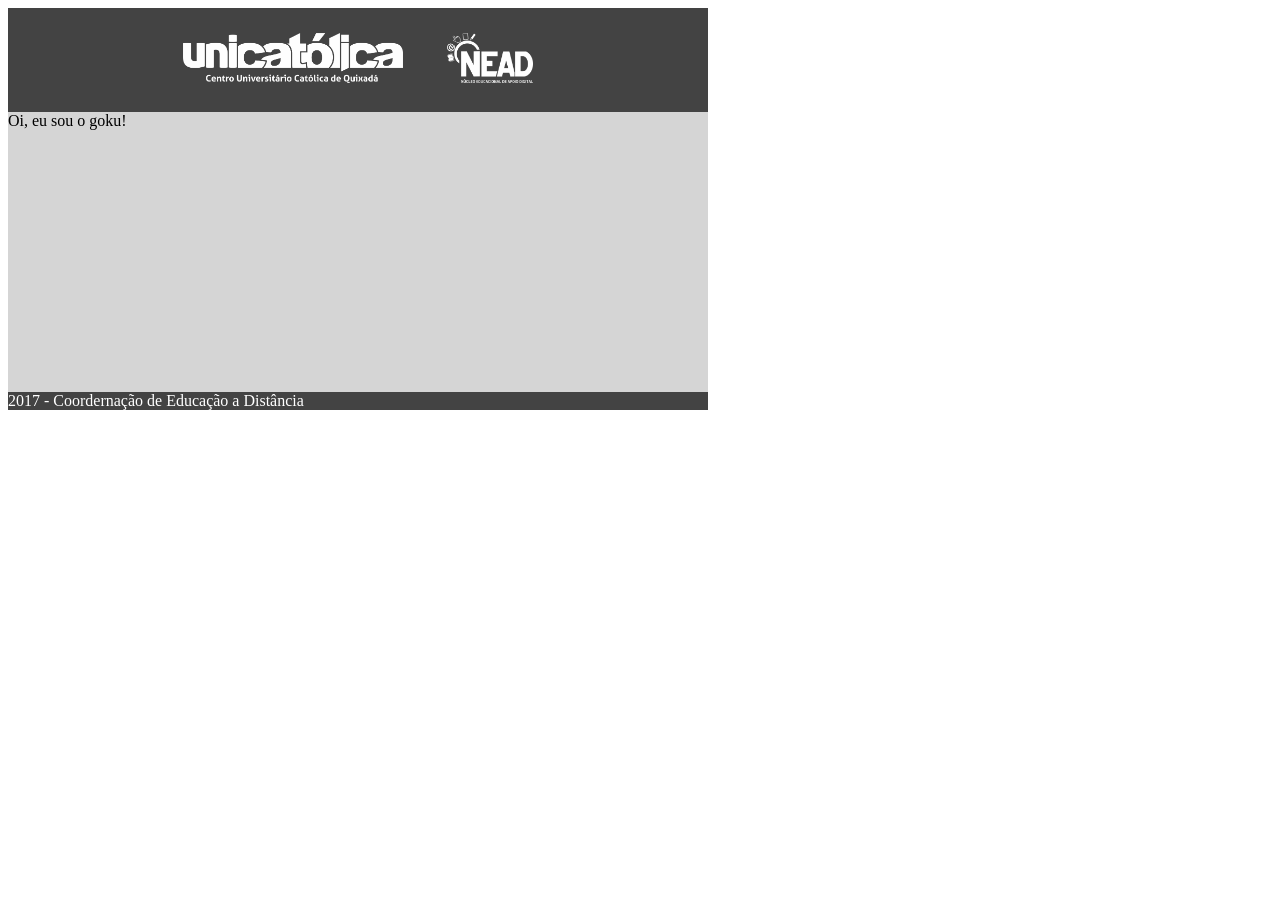
<file: aluno/confirmacao_email.html>
<!DOCTYPE html>
<!--
To change this license header, choose License Headers in Project Properties.
To change this template file, choose Tools | Templates
and open the template in the editor.
-->
<html>
    <head>
        <title>TODO supply a title</title>
        <meta charset="UTF-8">
        <meta name="viewport" content="width=device-width, initial-scale=1.0">
        <style>
            .corpo {
                width: 700px;
                min-height: 400px;
            }
            .topo {
                background-color: #434343;
                padding: 25px 0;
            }
            .conteudo {
                background-color: #d5d5d5;
                height: 280px;
            }
            .footer {
                background-color: #434343;
                color:#fff;
            }
        </style>
    </head>
    <body>
        <div class="corpo">
            <div class="topo">
                <center>
                    <img src="images/Logo_UNICATÓLICA_Branco.png" alt="" width="220" height="50" style="margin-right: 40px;">
                    <img src="images/Logo_NEAD_Branco.png" alt="" width="86" height="50">
                </center>
            </div>
            <div class="conteudo">
                Oi, eu sou o goku!
            </div>
            <div class="footer">
                2017 - Coordernação de Educação a Distância
            </div>
        </div>
    </body>
</html>
</file>
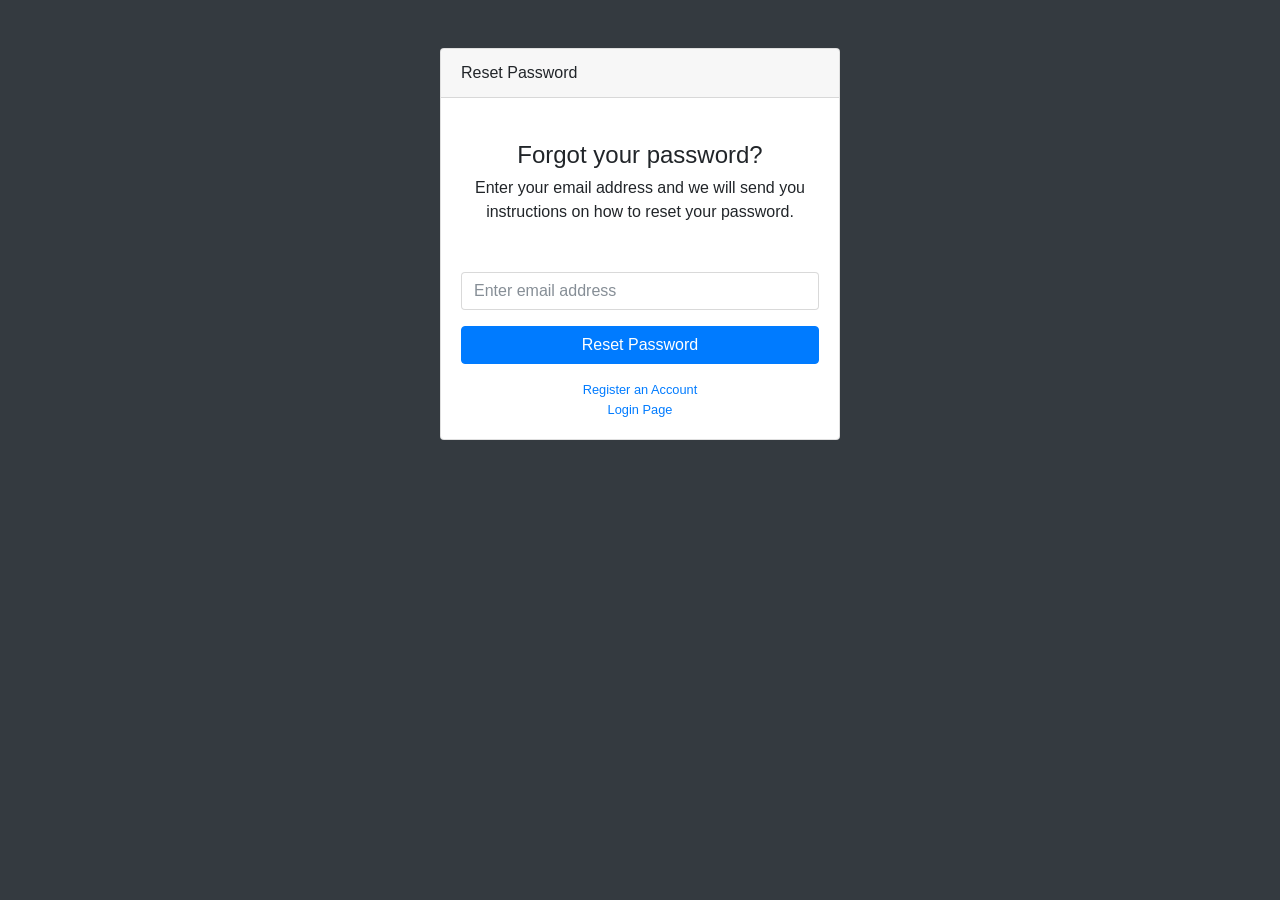
<file: dashboard/forgot-password.html>
<!DOCTYPE html>
<html lang="en">

  <head>

    <meta charset="utf-8">
    <meta http-equiv="X-UA-Compatible" content="IE=edge">
    <meta name="viewport" content="width=device-width, initial-scale=1, shrink-to-fit=no">

    <meta name="description" content="">
    <meta name="author" content="">
    <title>SB Admin - Start Bootstrap Template</title>

    <!-- Bootstrap core CSS -->
    <link href="vendor/bootstrap/css/bootstrap.min.css" rel="stylesheet">

    <!-- Custom fonts for this template -->
    <link href="vendor/font-awesome/css/font-awesome.min.css" rel="stylesheet" type="text/css">

    <!-- Custom styles for this template -->
    <link href="css/sb-admin.css" rel="stylesheet">

  </head>

  <body class="bg-dark">

    <div class="container">

      <div class="card card-login mx-auto mt-5">
        <div class="card-header">
          Reset Password
        </div>
        <div class="card-body">
          <div class="text-center mt-4 mb-5">
            <h4>Forgot your password?</h4>
            <p>Enter your email address and we will send you instructions on how to reset your password.</p>
          </div>
          <form>
            <div class="form-group">
              <input type="email" class="form-control" id="exampleInputEmail1" aria-describedby="emailHelp" placeholder="Enter email address">
            </div>
            <a class="btn btn-primary btn-block" href="login.html">Reset Password</a>
          </form>
          <div class="text-center">
            <a class="d-block small mt-3" href="register.html">Register an Account</a>
            <a class="d-block small" href="login.html">Login Page</a>
          </div>
        </div>
      </div>
    </div>

    <!-- Bootstrap core JavaScript -->
    <script src="vendor/jquery/jquery.min.js"></script>
    <script src="vendor/popper/popper.min.js"></script>
    <script src="vendor/bootstrap/js/bootstrap.min.js"></script>

  </body>

</html>
</file>
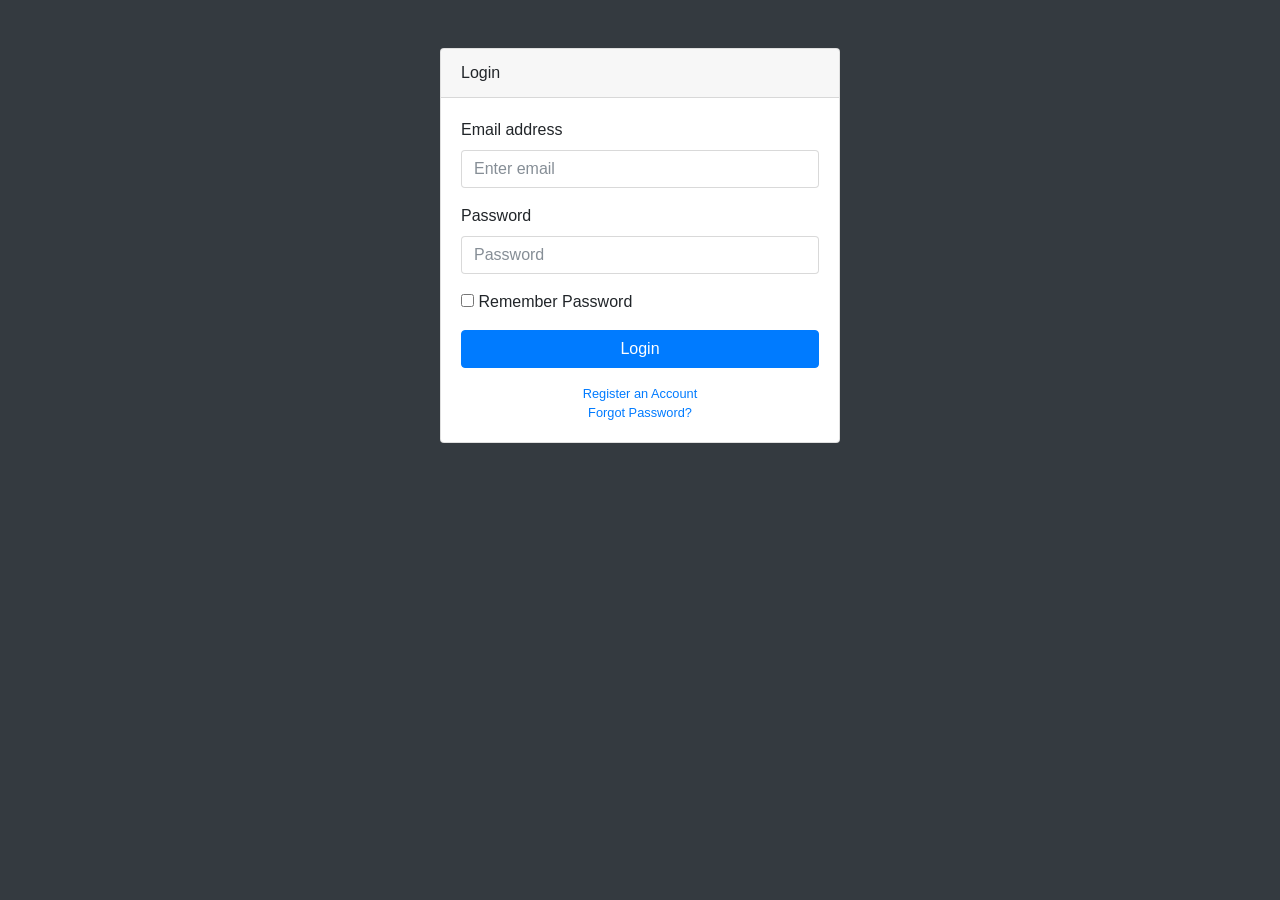
<file: dashboard/login.html>
<!DOCTYPE html>
<html lang="en">

  <head>

    <meta charset="utf-8">
    <meta http-equiv="X-UA-Compatible" content="IE=edge">
    <meta name="viewport" content="width=device-width, initial-scale=1, shrink-to-fit=no">

    <meta name="description" content="">
    <meta name="author" content="">
    <title>SB Admin - Start Bootstrap Template</title>

    <!-- Bootstrap core CSS -->
    <link href="vendor/bootstrap/css/bootstrap.min.css" rel="stylesheet">

    <!-- Custom fonts for this template -->
    <link href="vendor/font-awesome/css/font-awesome.min.css" rel="stylesheet" type="text/css">

    <!-- Custom styles for this template -->
    <link href="css/sb-admin.css" rel="stylesheet">

  </head>

  <body class="bg-dark">

    <div class="container">

      <div class="card card-login mx-auto mt-5">
        <div class="card-header">
          Login
        </div>
        <div class="card-body">
          <form>
            <div class="form-group">
              <label for="exampleInputEmail1">Email address</label>
              <input type="email" class="form-control" id="exampleInputEmail1" aria-describedby="emailHelp" placeholder="Enter email">
            </div>
            <div class="form-group">
              <label for="exampleInputPassword1">Password</label>
              <input type="password" class="form-control" id="exampleInputPassword1" placeholder="Password">
            </div>
            <div class="form-group">
              <div class="form-check">
                <label class="form-check-label">
                  <input type="checkbox" class="form-check-input">
                  Remember Password
                </label>
              </div>
            </div>
            <a class="btn btn-primary btn-block" href="index.html">Login</a>
          </form>
          <div class="text-center">
            <a class="d-block small mt-3" href="register.html">Register an Account</a>
            <a class="d-block small" href="forgot-password.html">Forgot Password?</a>
          </div>
        </div>
      </div>
    </div>

    <!-- Bootstrap core JavaScript -->
    <script src="vendor/jquery/jquery.min.js"></script>
    <script src="vendor/popper/popper.min.js"></script>
    <script src="vendor/bootstrap/js/bootstrap.min.js"></script>

  </body>

</html>
</file>
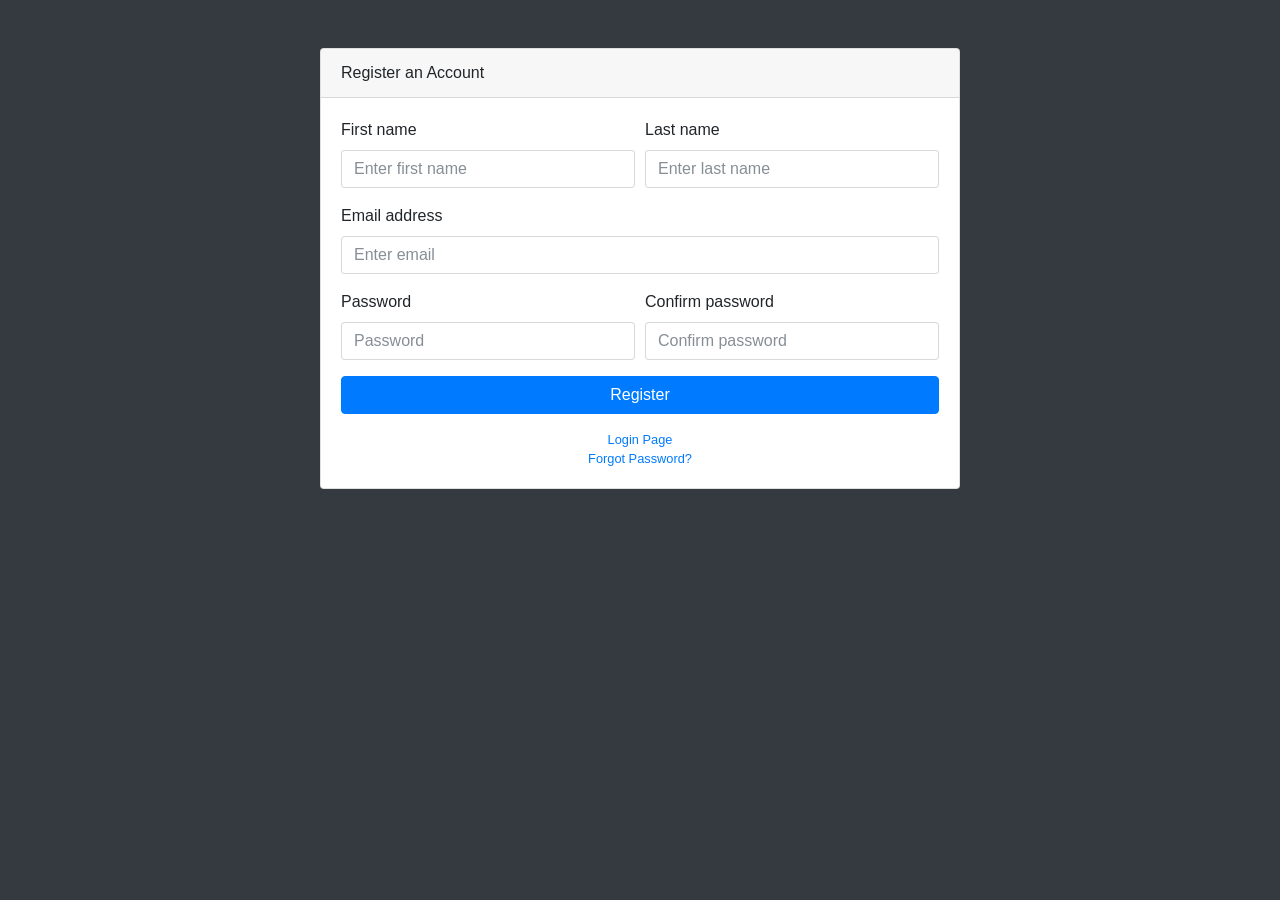
<file: dashboard/register.html>
<!DOCTYPE html>
<html lang="en">

  <head>

    <meta charset="utf-8">
    <meta http-equiv="X-UA-Compatible" content="IE=edge">
    <meta name="viewport" content="width=device-width, initial-scale=1, shrink-to-fit=no">

    <meta name="description" content="">
    <meta name="author" content="">
    <title>SB Admin - Start Bootstrap Template</title>

    <!-- Bootstrap core CSS -->
    <link href="vendor/bootstrap/css/bootstrap.min.css" rel="stylesheet">

    <!-- Custom fonts for this template -->
    <link href="vendor/font-awesome/css/font-awesome.min.css" rel="stylesheet" type="text/css">

    <!-- Custom styles for this template -->
    <link href="css/sb-admin.css" rel="stylesheet">

  </head>

  <body class="bg-dark">

    <div class="container">

      <div class="card card-register mx-auto mt-5">
        <div class="card-header">
          Register an Account
        </div>
        <div class="card-body">
          <form>
            <div class="form-group">
              <div class="form-row">
                <div class="col-md-6">
                  <label for="exampleInputName">First name</label>
                  <input type="text" class="form-control" id="exampleInputName" aria-describedby="nameHelp" placeholder="Enter first name">
                </div>
                <div class="col-md-6">
                  <label for="exampleInputLastName">Last name</label>
                  <input type="text" class="form-control" id="exampleInputLastName" aria-describedby="nameHelp" placeholder="Enter last name">
                </div>
              </div>
            </div>
            <div class="form-group">
              <label for="exampleInputEmail1">Email address</label>
              <input type="email" class="form-control" id="exampleInputEmail1" aria-describedby="emailHelp" placeholder="Enter email">
            </div>
            <div class="form-group">
              <div class="form-row">
                <div class="col-md-6">
                  <label for="exampleInputPassword1">Password</label>
                  <input type="password" class="form-control" id="exampleInputPassword1" placeholder="Password">
                </div>
                <div class="col-md-6">
                  <label for="exampleConfirmPassword">Confirm password</label>
                  <input type="password" class="form-control" id="exampleConfirmPassword" placeholder="Confirm password">
                </div>
              </div>
            </div>
            <a class="btn btn-primary btn-block" href="login.html">Register</a>
          </form>
          <div class="text-center">
            <a class="d-block small mt-3" href="login.html">Login Page</a>
            <a class="d-block small" href="forgot-password.html">Forgot Password?</a>
          </div>
        </div>
      </div>
    </div>

    <!-- Bootstrap core JavaScript -->
    <script src="vendor/jquery/jquery.min.js"></script>
    <script src="vendor/popper/popper.min.js"></script>
    <script src="vendor/bootstrap/js/bootstrap.min.js"></script>

  </body>

</html>
</file>
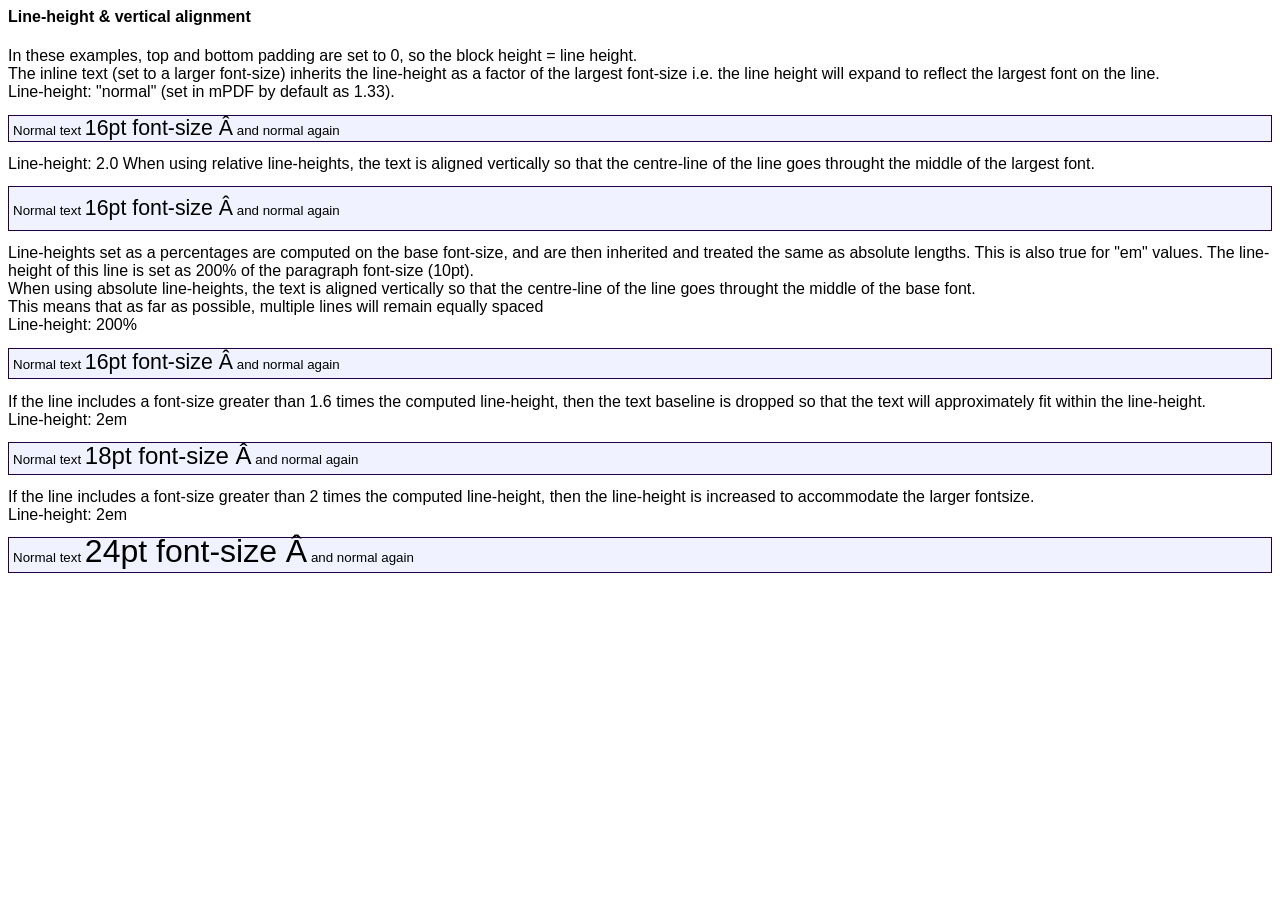
<file: mpdf/examples/example52_lineheight.htm>
<html>
<head>
<style>
body { font-family: Arial, Helvetica, sans-serif; }
.gradient {
	border:0.1mm solid #220044; 
	background-color: #f0f2ff;
	background-gradient: linear #c7cdde #f0f2ff 0 1 0 0.5;
}
</style>
</head>
<body>
<h4>Line-height & vertical alignment</h4>
<div>In these examples, top and bottom padding are set to 0, so the block height = line height.</div>
<div>The inline text (set to a larger font-size) inherits the line-height as a factor of the largest font-size i.e. the line height will expand to reflect the largest font on the line.<br />
Line-height: "normal" (set in mPDF by default as 1.33).</div>
<p class="gradient" style="font-size: 10pt; line-height: normal; padding: 0 0.3em;">Normal text <span style="font-size: 16pt;">16pt font-size &#194;</span> and normal again</p>

<div>Line-height: 2.0 When using relative line-heights, the text is aligned vertically so that the centre-line of the line goes throught the middle of the largest font.</div>
<p class="gradient" style="font-size: 10pt; line-height: 2.0; padding: 0 0.3em;">Normal text <span style="font-size: 16pt;">16pt font-size &#194;</span> and normal again</p>

<div>Line-heights set as a percentages are computed on the base font-size, and are then inherited and treated the same as absolute lengths. This is also true for "em" values. The line-height of this line is set as 200% of the paragraph font-size (10pt).<br />
When using absolute line-heights, the text is aligned vertically so that the centre-line of the line goes throught the middle of the base font.<br />
This means that as far as possible, multiple lines will remain equally spaced<br />
Line-height: 200% </div>
<p class="gradient" style="font-size: 10pt; line-height: 200%; padding: 0 0.3em;">Normal text <span style="font-size: 16pt;">16pt font-size &#194;</span> and normal again</p>

<div>If the line includes a font-size greater than 1.6 times the computed line-height, then the text baseline is dropped so that the text will approximately fit within the line-height.
<br />Line-height: 2em</div>
<p class="gradient" style="font-size: 10pt; line-height: 2em; padding: 0 0.3em;">Normal text <span style="font-size: 18pt;">18pt font-size &#194;</span> and normal again</p>

<div>If the line includes a font-size greater than 2 times the computed line-height, then the line-height is increased to accommodate the larger fontsize.<br />
Line-height: 2em</div>
<p class="gradient" style="font-size: 10pt; line-height: 2em; padding: 0 0.3em;">Normal text <span style="font-size: 24pt;">24pt font-size &#194;</span> and normal again</p>
</body>
</html>
</file>
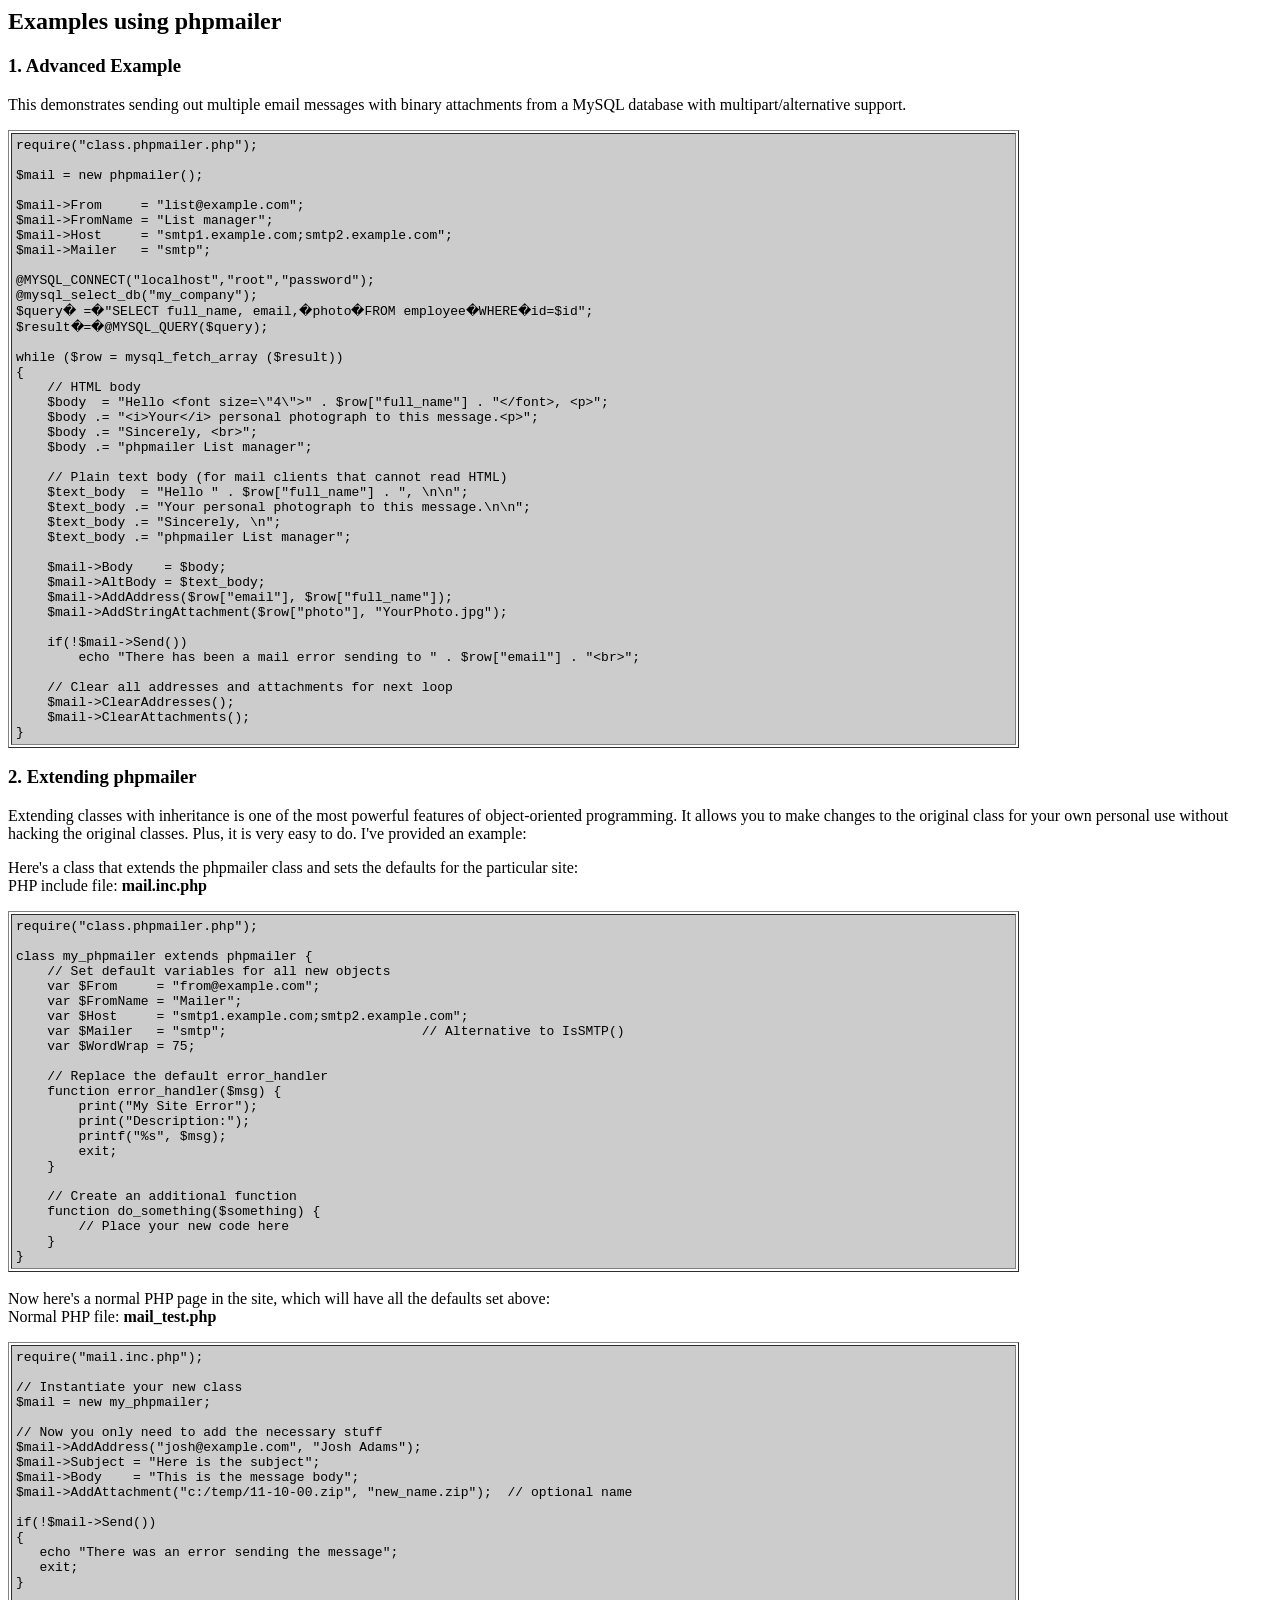
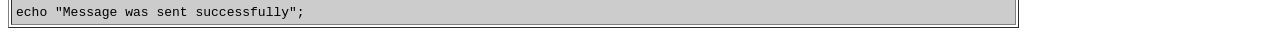
<file: phpmailer/docs/extending.html>
<html>
<head>
<title>Examples using phpmailer</title>
</head>

<body bgcolor="#FFFFFF">

<h2>Examples using phpmailer</h2>

<h3>1. Advanced Example</h3>
<p>

This demonstrates sending out multiple email messages with binary attachments
from a MySQL database with multipart/alternative support.<p>
<table cellpadding="4" border="1" width="80%">
<tr>
<td bgcolor="#CCCCCC">
<pre>
require("class.phpmailer.php");

$mail = new phpmailer();

$mail->From     = "list@example.com";
$mail->FromName = "List manager";
$mail->Host     = "smtp1.example.com;smtp2.example.com";
$mail->Mailer   = "smtp";

@MYSQL_CONNECT("localhost","root","password");
@mysql_select_db("my_company");
$query� =�"SELECT full_name, email,�photo�FROM employee�WHERE�id=$id";
$result�=�@MYSQL_QUERY($query);

while ($row = mysql_fetch_array ($result))
{
    // HTML body
    $body  = "Hello &lt;font size=\"4\"&gt;" . $row["full_name"] . "&lt;/font&gt;, &lt;p&gt;";
    $body .= "&lt;i&gt;Your&lt;/i&gt; personal photograph to this message.&lt;p&gt;";
    $body .= "Sincerely, &lt;br&gt;";
    $body .= "phpmailer List manager";

    // Plain text body (for mail clients that cannot read HTML)
    $text_body  = "Hello " . $row["full_name"] . ", \n\n";
    $text_body .= "Your personal photograph to this message.\n\n";
    $text_body .= "Sincerely, \n";
    $text_body .= "phpmailer List manager";

    $mail->Body    = $body;
    $mail->AltBody = $text_body;
    $mail->AddAddress($row["email"], $row["full_name"]);
    $mail->AddStringAttachment($row["photo"], "YourPhoto.jpg");

    if(!$mail->Send())
        echo "There has been a mail error sending to " . $row["email"] . "&lt;br&gt;";

    // Clear all addresses and attachments for next loop
    $mail->ClearAddresses();
    $mail->ClearAttachments();
}
</pre>
</td>
</tr>
</table>
<p>

<h3>2. Extending phpmailer</h3>
<p>

Extending classes with inheritance is one of the most
powerful features of object-oriented
programming.  It allows you to make changes to the
original class for your
own personal use without hacking the original
classes.  Plus, it is very
easy to do. I've provided an example:

<p>
Here's a class that extends the phpmailer class and sets the defaults
for the particular site:<br>
PHP include file: <b>mail.inc.php</b>
<p>

<table cellpadding="4" border="1" width="80%">
<tr>
<td bgcolor="#CCCCCC">
<pre>
require("class.phpmailer.php");

class my_phpmailer extends phpmailer {
    // Set default variables for all new objects
    var $From     = "from@example.com";
    var $FromName = "Mailer";
    var $Host     = "smtp1.example.com;smtp2.example.com";
    var $Mailer   = "smtp";                         // Alternative to IsSMTP()
    var $WordWrap = 75;

    // Replace the default error_handler
    function error_handler($msg) {
        print("My Site Error");
        print("Description:");
        printf("%s", $msg);
        exit;
    }

    // Create an additional function
    function do_something($something) {
        // Place your new code here
    }
}
</td>
</tr>
</table>
<br>

Now here's a normal PHP page in the site, which will have all the defaults set
above:<br>
Normal PHP file: <b>mail_test.php</b>
<p>

<table cellpadding="4" border="1" width="80%">
<tr>
<td bgcolor="#CCCCCC">
<pre>
require("mail.inc.php");

// Instantiate your new class
$mail = new my_phpmailer;

// Now you only need to add the necessary stuff
$mail->AddAddress("josh@example.com", "Josh Adams");
$mail->Subject = "Here is the subject";
$mail->Body    = "This is the message body";
$mail->AddAttachment("c:/temp/11-10-00.zip", "new_name.zip");  // optional name

if(!$mail->Send())
{
   echo "There was an error sending the message";
   exit;
}

echo "Message was sent successfully";
</pre>
</td>
</tr>
</table>
</p>

</body>
</html>
</file>
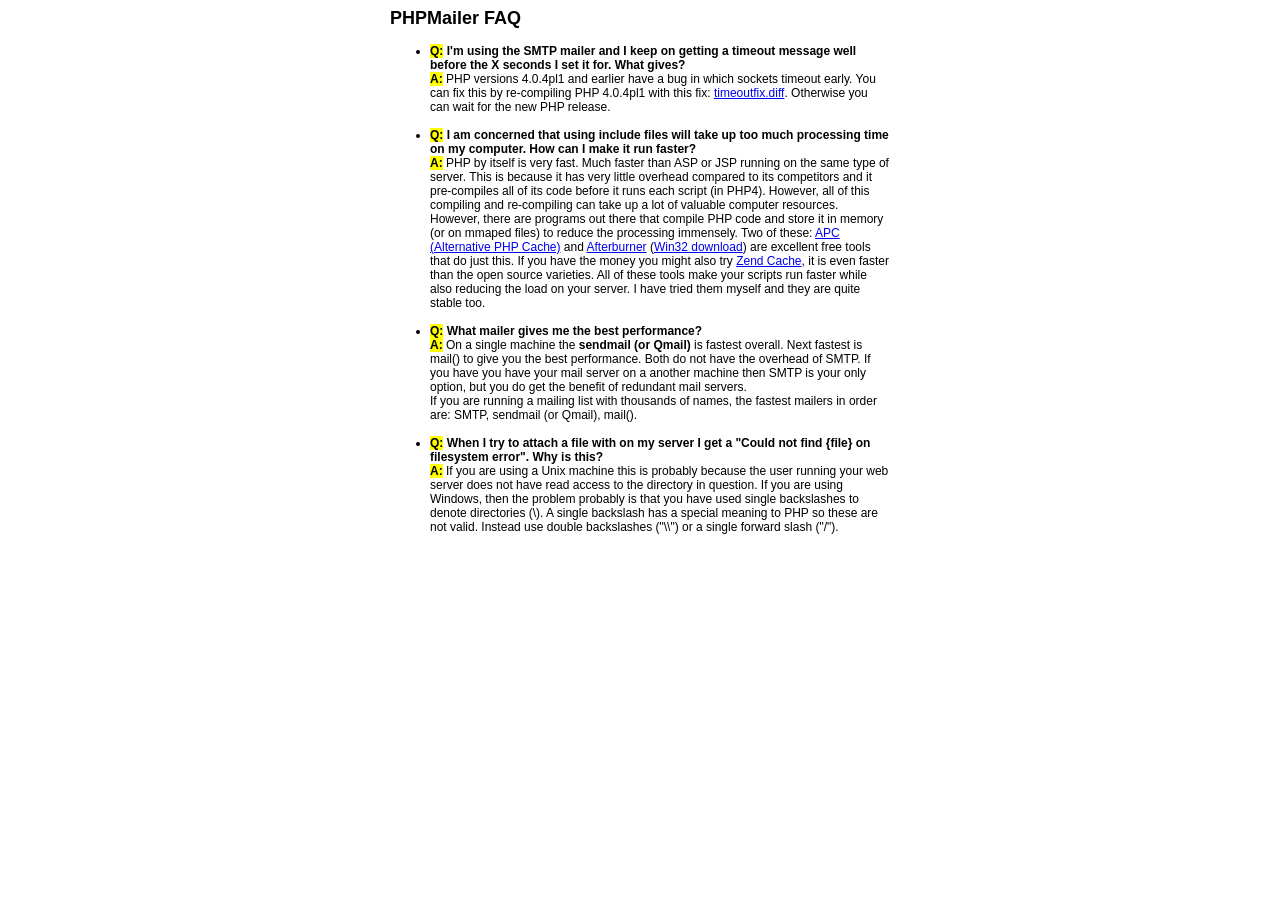
<file: phpmailer/docs/faq.html>
﻿<html>
<head>
<title>PHPMailer FAQ</title>
<style>
body, p {
  font-family: Arial, Helvetica, sans-serif;
  font-size: 12px;
}
div.width {
  width: 500px;
  text-align: left;
}
</style>
</head>
<body bgcolor="#FFFFFF">
<center>
<div class="width">
<h2>PHPMailer FAQ</h2>
<ul>

  <li><b style="background-color: #FFFF00">Q:</b> <b>I&#039;m using the SMTP mailer and I keep on getting a timeout message
  well before the X seconds I set it for.  What gives?</b><br />
  <b style="background-color: #FFFF00">A:</b> PHP versions 4.0.4pl1 and earlier have a bug in which sockets timeout
  early.  You can fix this by re-compiling PHP 4.0.4pl1 with this fix:
  <a href="timeoutfix.diff">timeoutfix.diff</a>. Otherwise you can wait for the new PHP release.<br /><br /></li>

  <li><b style="background-color: #FFFF00">Q:</b> <b>I am concerned that using include files will take up too much
  processing time on my computer.  How can I make it run faster?</b><br />
  <b style="background-color: #FFFF00">A:</b>  PHP by itself is very fast.  Much faster than ASP or JSP running on
  the same type of server.  This is because it has very little overhead compared
  to its competitors and it pre-compiles all of
  its code before it runs each script (in PHP4).  However, all of
  this compiling and re-compiling can take up a lot of valuable
  computer resources.  However, there are programs out there that compile
  PHP code and store it in memory (or on mmaped files) to reduce the
  processing immensely.  Two of these: <a href="http://apc.communityconnect.com">APC
  (Alternative PHP Cache)</a> and <a href="http://bwcache.bware.it/index.htm">Afterburner</a>
  (<a href="http://www.mm4.de/php4win/mod_php4_win32/">Win32 download</a>)
  are excellent free tools that do just this.  If you have the money
  you might also try <a href="http://www.zend.com">Zend Cache</a>, it is
  even faster than the open source varieties.  All of these tools make your
  scripts run faster while also reducing the load on your server. I have tried
  them myself and they are quite stable too.<br /><br /></li>

  <li><b style="background-color: #FFFF00">Q:</b> <b>What mailer gives me the best performance?</b><br />
  <b style="background-color: #FFFF00">A:</b> On a single machine the <b>sendmail (or Qmail)</b> is fastest overall.
  Next fastest is mail() to give you the best performance. Both do not have the overhead of SMTP.
  If you have you have your mail server on a another machine then
  SMTP is your only option, but you do get the benefit of redundant mail servers.<br />
  If you are running a mailing list with thousands of names, the fastest mailers in order are: SMTP, sendmail (or Qmail), mail().<br /><br /></li>

  <li><b style="background-color: #FFFF00">Q:</b> <b>When I try to attach a file with on my server I get a
  "Could not find {file} on filesystem error".  Why is this?</b><br />
  <b style="background-color: #FFFF00">A:</b> If you are using a Unix machine this is probably because the user
  running your web server does not have read access to the directory in question.  If you are using Windows,
  then the problem probably is that you have used single backslashes to denote directories (\).
  A single backslash has a special meaning to PHP so these are not
  valid.  Instead use double backslashes ("\\") or a single forward
  slash ("/").<br /><br /></li>

</ul>

</div>
</center>

</body>
</html>
</file>
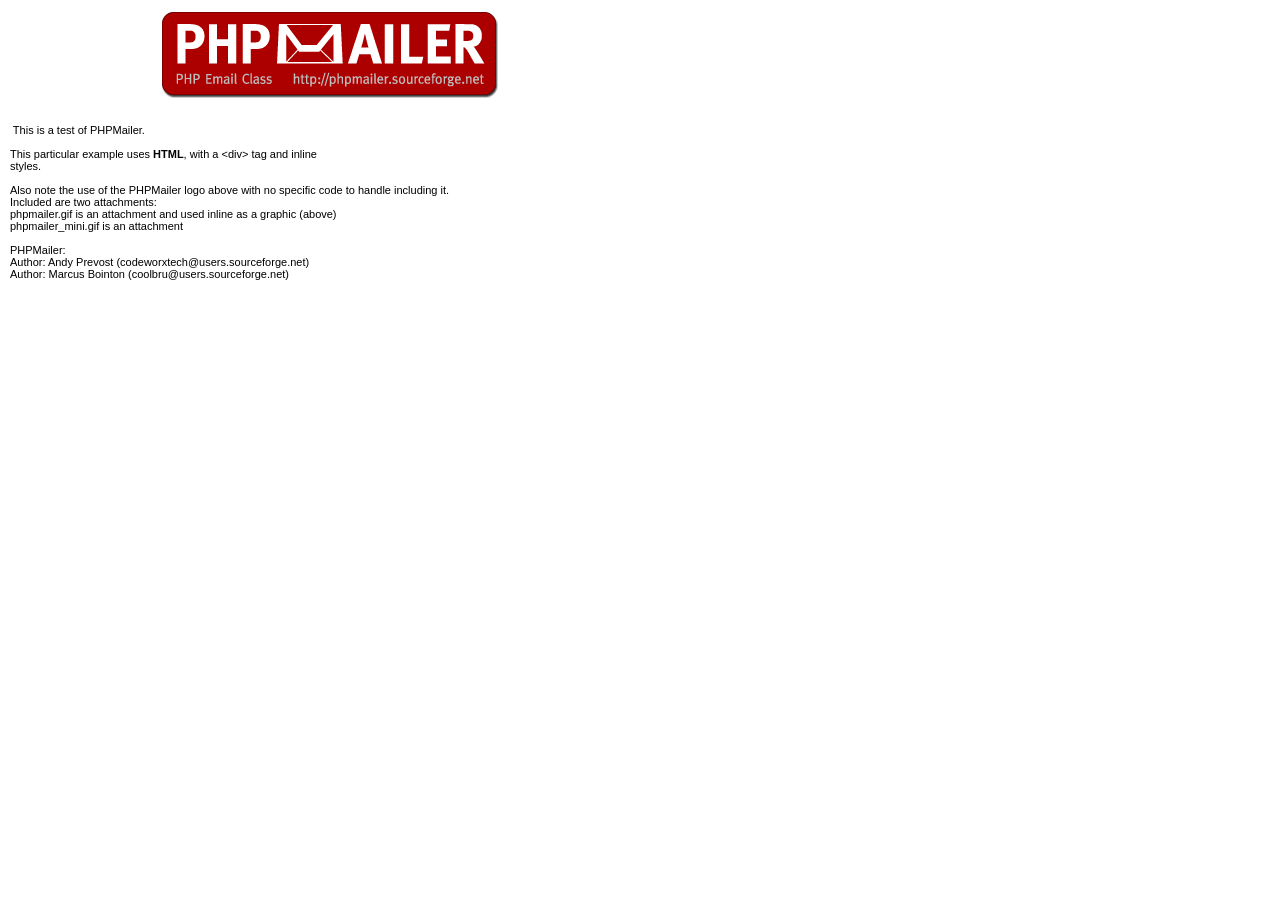
<file: phpmailer/examples/contents.html>
<body style="margin: 10px;">
<div style="width: 640px; font-family: Arial, Helvetica, sans-serif; font-size: 11px;">
<div align="center"><img src="images/phpmailer.gif" style="height: 90px; width: 340px"></div><br>
<br>
&nbsp;This is a test of PHPMailer.<br>
<br>
This particular example uses <strong>HTML</strong>, with a &lt;div&gt; tag and inline<br>
styles.<br>
<br>
Also note the use of the PHPMailer logo above with no specific code to handle
including it.<br />
Included are two attachments:<br />
phpmailer.gif is an attachment and used inline as a graphic (above)<br />
phpmailer_mini.gif is an attachment<br />
<br />
PHPMailer:<br />
Author: Andy Prevost (codeworxtech@users.sourceforge.net)<br />
Author: Marcus Bointon (coolbru@users.sourceforge.net)<br />
</div>
</body>
</file>
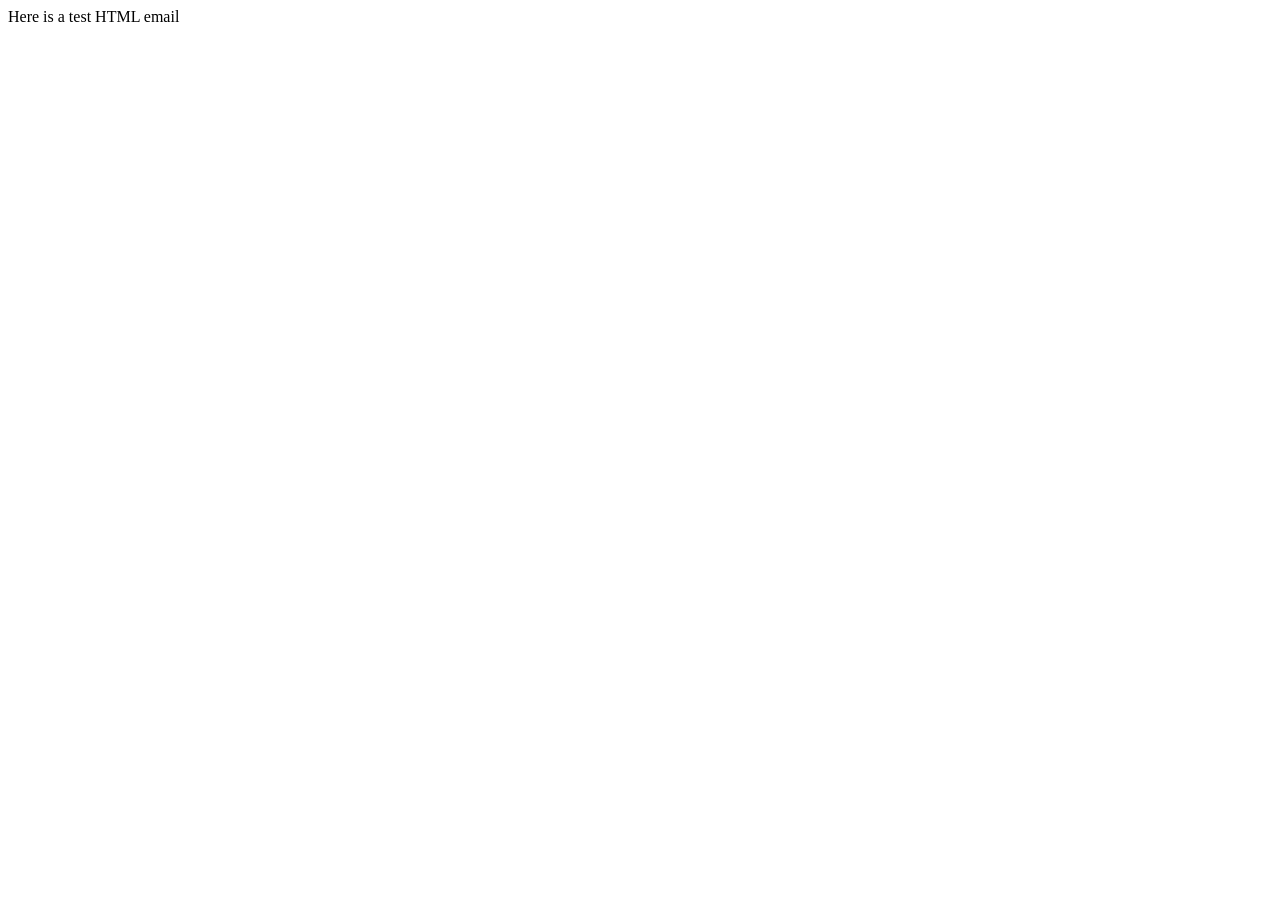
<file: phpmailer/test/contents.html>
<!DOCTYPE HTML PUBLIC "-//W3C//DTD HTML 4.01 Transitional//EN">
<html>
  <head>
    <title>Email test</title>
    <meta http-equiv="Content-Type" content="text/html; charset=UTF-8">
  </head>
  <body>
	<p>Here is a test HTML email</p>
  </body>
</html>
</file>
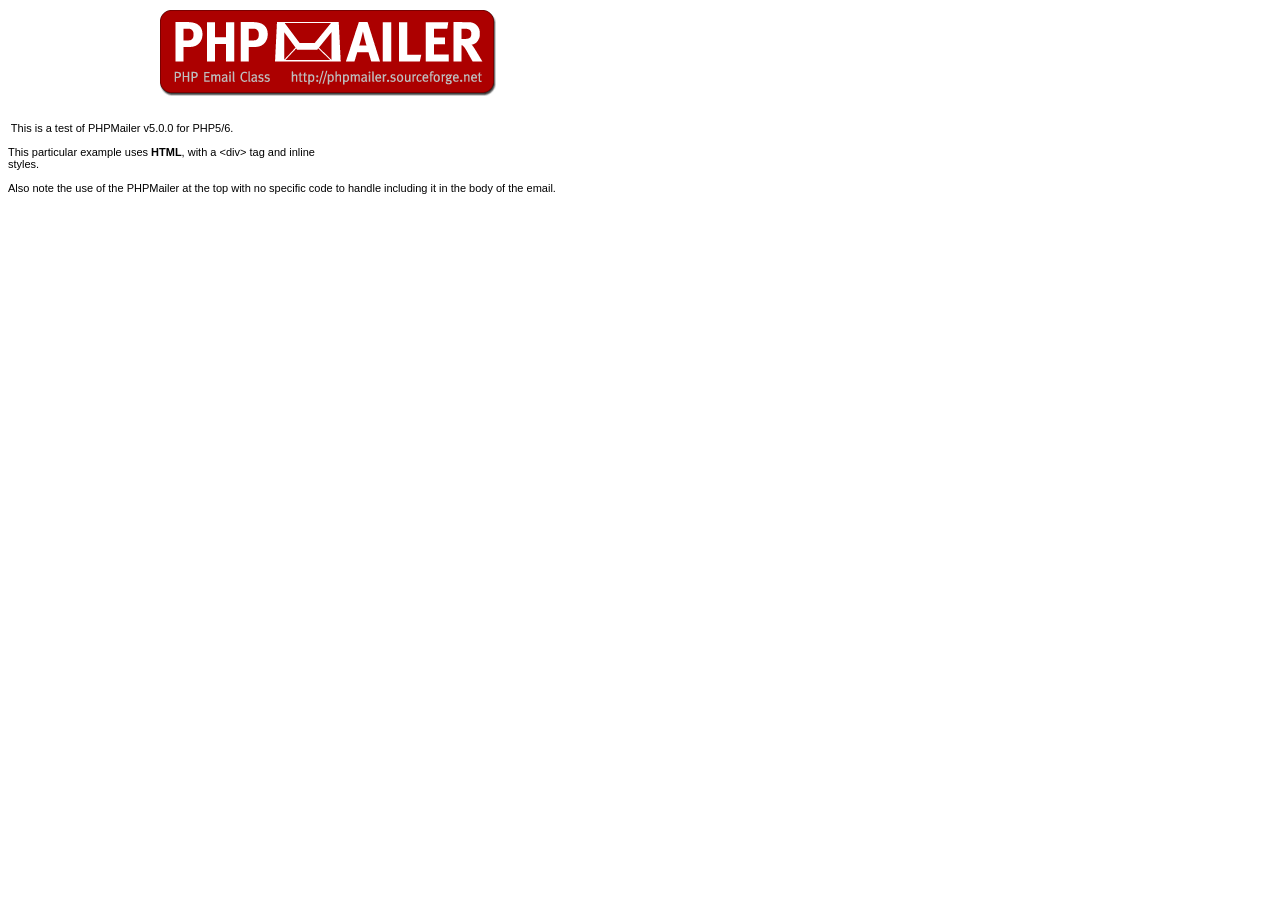
<file: phpmailer/test_script/contents.html>
<body>
<div style="width: 640px; font-family: Arial, Helvetica, sans-serif; font-size: 11px;">
<div align="center"><img src="images/phpmailer.gif" style="height: 90px; width: 340px"></div><br />
<br />
&nbsp;This is a test of PHPMailer v5.0.0 for PHP5/6.<br />
<br />
This particular example uses <strong>HTML</strong>, with a &lt;div&gt; tag and inline<br />
styles.<br />
<br />
Also note the use of the PHPMailer at the top with no specific code to handle
including it in the body of the email.</div>


</body>
</file>
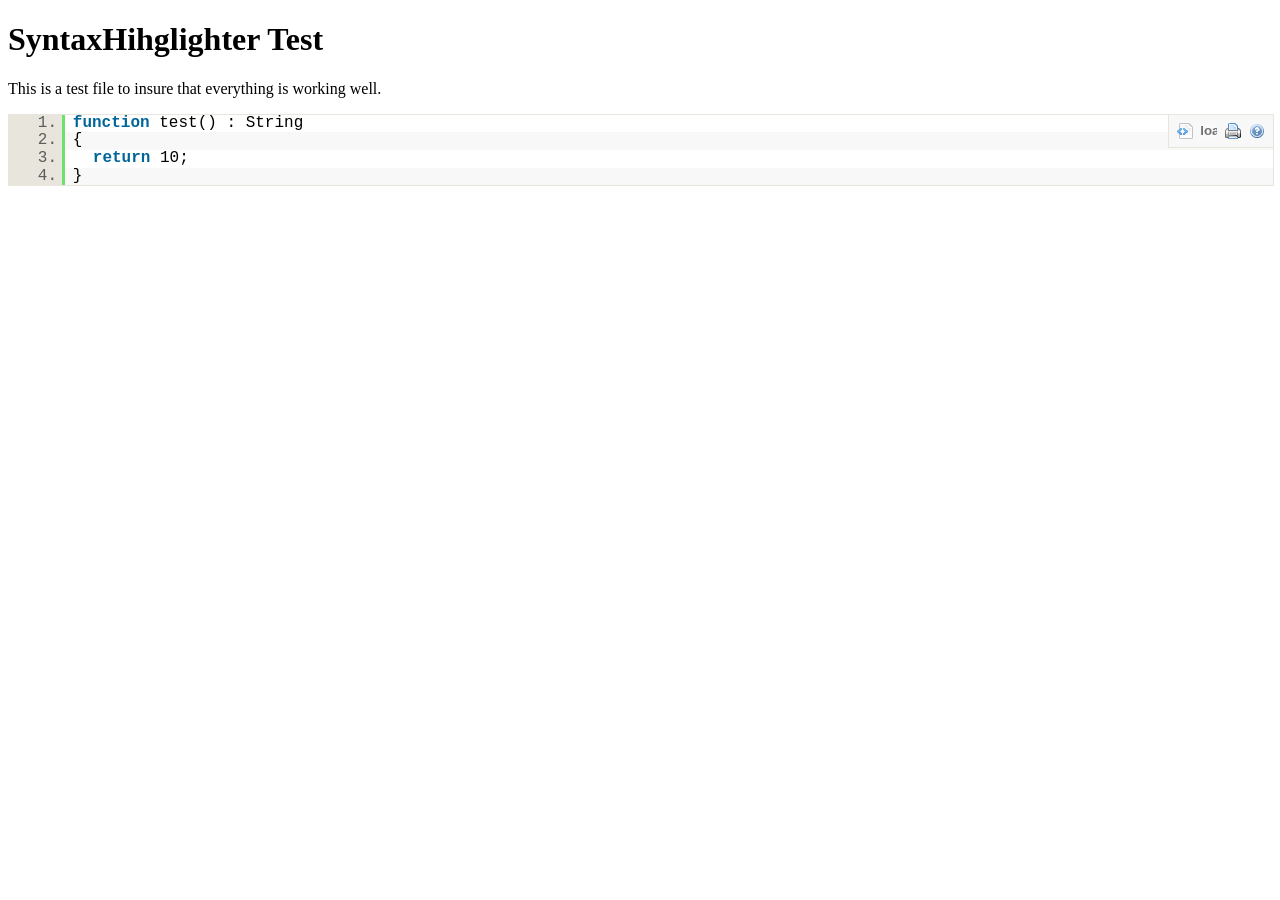
<file: phpmailer/test_script/test.html>
<!DOCTYPE html PUBLIC "-//W3C//DTD XHTML 1.0 Strict//EN" "http://www.w3.org/TR/xhtml1/DTD/xhtml1-strict.dtd">
<html xmlns="http://www.w3.org/1999/xhtml" xml:lang="en" lang="en">
<head>
  <meta http-equiv="Content-Type" content="text/html; charset=UTF-8" />
  <title>SyntaxHighlighter Build Test Page</title>
  <script type="text/javascript" src="scripts/shCore.js"></script>
  <!--
  <script type="text/javascript" src="scripts/shBrushBash.js"></script>
  <script type="text/javascript" src="scripts/shBrushCpp.js"></script>
  <script type="text/javascript" src="scripts/shBrushCSharp.js"></script>
  <script type="text/javascript" src="scripts/shBrushCss.js"></script>
  <script type="text/javascript" src="scripts/shBrushDelphi.js"></script>
  <script type="text/javascript" src="scripts/shBrushDiff.js"></script>
  <script type="text/javascript" src="scripts/shBrushGroovy.js"></script>
  <script type="text/javascript" src="scripts/shBrushJava.js"></script>
  <script type="text/javascript" src="scripts/shBrushJScript.js"></script>
  -->
  <script type="text/javascript" src="scripts/shBrushPhp.js"></script>
  <!--
  <script type="text/javascript" src="scripts/shBrushPlain.js"></script>
  <script type="text/javascript" src="scripts/shBrushPython.js"></script>
  <script type="text/javascript" src="scripts/shBrushRuby.js"></script>
  <script type="text/javascript" src="scripts/shBrushScala.js"></script>
  <script type="text/javascript" src="scripts/shBrushSql.js"></script>
  <script type="text/javascript" src="scripts/shBrushVb.js"></script>
  <script type="text/javascript" src="scripts/shBrushXml.js"></script>
  -->
  <link type="text/css" rel="stylesheet" href="styles/shCore.css"/>
  <link type="text/css" rel="stylesheet" href="styles/shThemeDefault.css"/>
  <script type="text/javascript">
    SyntaxHighlighter.config.clipboardSwf = 'scripts/clipboard.swf';
    SyntaxHighlighter.all();
  </script>
</head>

<body >
<h1>SyntaxHihglighter Test</h1>
<p>This is a test file to insure that everything is working well.</p>

<pre class="brush: php;">
function test() : String
{
  return 10;
}
</pre>
</html>
</file>
<file: phpmailer/test_script/styles/shCore.css>
/**
 * SyntaxHighlighter
 * http://alexgorbatchev.com/
 *
 * SyntaxHighlighter is donationware. If you are using it, please donate.
 * http://alexgorbatchev.com/wiki/SyntaxHighlighter:Donate
 *
 * @version
 * 2.0.296 (March 01 2009)
 * 
 * @copyright
 * Copyright (C) 2004-2009 Alex Gorbatchev.
 *
 * @license
 * This file is part of SyntaxHighlighter.
 * 
 * SyntaxHighlighter is free software: you can redistribute it and/or modify
 * it under the terms of the GNU General Public License as published by
 * the Free Software Foundation, either version 3 of the License, or
 * (at your option) any later version.
 * 
 * SyntaxHighlighter is distributed in the hope that it will be useful,
 * but WITHOUT ANY WARRANTY; without even the implied warranty of
 * MERCHANTABILITY or FITNESS FOR A PARTICULAR PURPOSE.  See the
 * GNU General Public License for more details.
 * 
 * You should have received a copy of the GNU General Public License
 * along with SyntaxHighlighter.  If not, see <http://www.gnu.org/licenses/>.
 */
.syntaxhighlighter,
.syntaxhighlighter div,
.syntaxhighlighter code,
.syntaxhighlighter span
{
	margin: 0 !important;
	padding: 0 !important;
	border: 0 !important;
	outline: 0 !important;
	background: none !important;
	text-align: left !important;
	float: none !important;
	vertical-align: baseline !important;
	position: static !important;
	left: auto !important;
	top: auto !important;
	right: auto !important;
	bottom: auto !important;
	height: auto !important;
	width: auto !important;
	line-height: 1.1em !important;
	font-family: "Consolas", "Monaco", "Bitstream Vera Sans Mono", "Courier New", Courier, monospace !important;
	font-weight: normal !important;
	font-style: normal !important;
	font-size: 1em !important;
}

.syntaxhighlighter
{
	width: 100% !important;
	margin: 1em 0 1em 0 !important;
	padding: 1px !important; /* adds a little border on top and bottom */
	position: relative !important;
}

.syntaxhighlighter .bold {
	font-weight: bold !important;
}

.syntaxhighlighter .italic {
	font-style: italic !important;
}

.syntaxhighlighter .line .number
{
	float: left !important; 
	width: 3em !important; 
	padding-right: .3em !important;
	text-align: right !important;
	display: block !important;
}

/* Disable numbers when no gutter option is set */
.syntaxhighlighter.nogutter .line .number
{
	display: none !important;
}

.syntaxhighlighter .line .content
{
	margin-left: 3.3em !important; 
	padding-left: .5em !important;
	display: block !important;
}

.syntaxhighlighter .line .content .block
{
	display: block !important;
	padding-left: 1.5em !important;
	text-indent: -1.5em !important;
}

.syntaxhighlighter .line .content .spaces
{
	display: none !important;
}

/* Disable border and margin on the lines when no gutter option is set */
.syntaxhighlighter.nogutter .line .content
{
	margin-left: 0 !important; 
	border-left: none !important;
}

.syntaxhighlighter .bar
{
}

.syntaxhighlighter.collapsed .bar
{

}

.syntaxhighlighter.nogutter .ruler
{
	margin-left: 0 !important;
	padding-left: 0 !important;
}

.syntaxhighlighter .ruler
{
	padding: 0 0 .5em .5em !important;
	margin-left: 3.3em !important;
	overflow: hidden !important;
}

/* Adjust some properties when collapsed */

.syntaxhighlighter.collapsed .lines,
.syntaxhighlighter.collapsed .ruler
{
	display: none !important;
}

/* Styles for the toolbar */

.syntaxhighlighter .toolbar
{
	position: absolute !important;
	right: 0px !important;
	top: 0px !important;
	font-size: 1px !important;
	padding: 8px 8px 8px 0 !important; /* in px because images don't scale with ems */
}

.syntaxhighlighter.collapsed .toolbar
{
	font-size: 80% !important;
	padding: .2em 0 .5em .5em !important;
	position: static !important;
}

.syntaxhighlighter .toolbar a.item,
.syntaxhighlighter .toolbar .item
{
	display: block !important;
	float: left !important;
	margin-left: 8px !important;
	background-repeat: no-repeat !important;
	overflow: hidden !important;
	text-indent: -5000px !important;
}

.syntaxhighlighter.collapsed .toolbar .item
{
	display: none !important;
}

.syntaxhighlighter.collapsed .toolbar .item.expandSource
{
	background-image: url(magnifier.png) !important;
	display: inline !important;
	text-indent: 0 !important;
	width: auto !important;
	float: none !important;
	height: 16px !important;
	padding-left: 20px !important;
}

.syntaxhighlighter .toolbar .item.viewSource
{
	background-image: url(page_white_code.png) !important;
}

.syntaxhighlighter .toolbar .item.printSource
{
	background-image: url(printer.png) !important;
}

.syntaxhighlighter .toolbar .item.copyToClipboard
{
	text-indent: 0 !important;
	background: none !important;
	overflow: visible !important;
}

.syntaxhighlighter .toolbar .item.about
{
	background-image: url(help.png) !important;
}

/** 
 * Print view.
 * Colors are based on the default theme without background.
 */

.syntaxhighlighter.printing,
.syntaxhighlighter.printing .line.alt1 .content,
.syntaxhighlighter.printing .line.alt2 .content,
.syntaxhighlighter.printing .line.highlighted .number,
.syntaxhighlighter.printing .line.highlighted.alt1 .content,
.syntaxhighlighter.printing .line.highlighted.alt2 .content,
.syntaxhighlighter.printing .line .content .block
{
	background: none !important;
}

/* Gutter line numbers */
.syntaxhighlighter.printing .line .number
{
	color: #bbb !important;
}

/* Add border to the lines */
.syntaxhighlighter.printing .line .content
{
	color: #000 !important;
}

/* Toolbar when visible */
.syntaxhighlighter.printing .toolbar,
.syntaxhighlighter.printing .ruler
{
	display: none !important;
}

.syntaxhighlighter.printing a
{
	text-decoration: none !important;
}

.syntaxhighlighter.printing .plain,
.syntaxhighlighter.printing .plain a
{ 
	color: #000 !important;
}

.syntaxhighlighter.printing .comments,
.syntaxhighlighter.printing .comments a
{ 
	color: #008200 !important;
}

.syntaxhighlighter.printing .string,
.syntaxhighlighter.printing .string a
{
	color: blue !important; 
}

.syntaxhighlighter.printing .keyword
{ 
	color: #069 !important; 
	font-weight: bold !important; 
}

.syntaxhighlighter.printing .preprocessor 
{ 
	color: gray !important; 
}

.syntaxhighlighter.printing .variable 
{ 
	color: #a70 !important; 
}

.syntaxhighlighter.printing .value
{ 
	color: #090 !important; 
}

.syntaxhighlighter.printing .functions
{ 
	color: #ff1493 !important; 
}

.syntaxhighlighter.printing .constants
{ 
	color: #0066CC !important; 
}

.syntaxhighlighter.printing .script
{
	font-weight: bold !important;
}

.syntaxhighlighter.printing .color1,
.syntaxhighlighter.printing .color1 a
{ 
	color: #808080 !important; 
}

.syntaxhighlighter.printing .color2,
.syntaxhighlighter.printing .color2 a
{ 
	color: #ff1493 !important; 
}

.syntaxhighlighter.printing .color3,
.syntaxhighlighter.printing .color3 a
{ 
	color: red !important; 
}
</file>
<file: phpmailer/test_script/styles/shThemeDefault.css>
/**
 * SyntaxHighlighter
 * http://alexgorbatchev.com/
 *
 * SyntaxHighlighter is donationware. If you are using it, please donate.
 * http://alexgorbatchev.com/wiki/SyntaxHighlighter:Donate
 *
 * @version
 * 2.0.296 (March 01 2009)
 * 
 * @copyright
 * Copyright (C) 2004-2009 Alex Gorbatchev.
 *
 * @license
 * This file is part of SyntaxHighlighter.
 * 
 * SyntaxHighlighter is free software: you can redistribute it and/or modify
 * it under the terms of the GNU General Public License as published by
 * the Free Software Foundation, either version 3 of the License, or
 * (at your option) any later version.
 * 
 * SyntaxHighlighter is distributed in the hope that it will be useful,
 * but WITHOUT ANY WARRANTY; without even the implied warranty of
 * MERCHANTABILITY or FITNESS FOR A PARTICULAR PURPOSE.  See the
 * GNU General Public License for more details.
 * 
 * You should have received a copy of the GNU General Public License
 * along with SyntaxHighlighter.  If not, see <http://www.gnu.org/licenses/>.
 */
/************************************
 * Default Syntax Highlighter theme.
 * 
 * Interface elements.
 ************************************/

.syntaxhighlighter
{
	background-color: #E7E5DC !important;
}

/* Highlighed line number */
.syntaxhighlighter .line.highlighted .number
{
	background-color: #6CE26C !important;
	color: black !important;
}

/* Highlighed line */
.syntaxhighlighter .line.highlighted.alt1 .content,
.syntaxhighlighter .line.highlighted.alt2 .content
{
	background-color: #6CE26C !important;
}

/* Gutter line numbers */
.syntaxhighlighter .line .number
{
	color: #5C5C5C !important;
}

/* Add border to the lines */
.syntaxhighlighter .line .content
{
	border-left: 3px solid #6CE26C !important;
	color: #000 !important;
}

.syntaxhighlighter.printing .line .content 
{
	border: 0 !important;
}

/* First line */
.syntaxhighlighter .line.alt1 .content
{
	background-color: #fff !important;
}

/* Second line */
.syntaxhighlighter .line.alt2 .content
{
	background-color: #F8F8F8 !important;
}

.syntaxhighlighter .line .content .block
{
	background: url(wrapping.png) 0 1.1em no-repeat !important;
}

.syntaxhighlighter .ruler
{
	color: silver !important;
	background-color: #F8F8F8 !important;
	border-left: 3px solid #6CE26C !important;
}

.syntaxhighlighter.nogutter .ruler
{
	border: 0 !important;
}

.syntaxhighlighter .toolbar
{
	background-color: #F8F8F8 !important;
	border: #E7E5DC solid 1px !important;
}

.syntaxhighlighter .toolbar a
{
	color: #a0a0a0 !important;
}

.syntaxhighlighter .toolbar a:hover
{
	color: red !important;
}

/************************************
 * Actual syntax highlighter colors.
 ************************************/
.syntaxhighlighter .plain,
.syntaxhighlighter .plain a
{ 
	color: #000 !important;
}

.syntaxhighlighter .comments,
.syntaxhighlighter .comments a
{ 
	color: #008200 !important;
}

.syntaxhighlighter .string,
.syntaxhighlighter .string a
{
	color: blue !important; 
}

.syntaxhighlighter .keyword
{ 
	color: #069 !important; 
	font-weight: bold !important; 
}

.syntaxhighlighter .preprocessor 
{ 
	color: gray !important; 
}

.syntaxhighlighter .variable 
{ 
	color: #a70 !important; 
}

.syntaxhighlighter .value
{ 
	color: #090 !important; 
}

.syntaxhighlighter .functions
{ 
	color: #ff1493 !important; 
}

.syntaxhighlighter .constants
{ 
	color: #0066CC !important; 
}

.syntaxhighlighter .script
{ 
	background-color: yellow !important;
}

.syntaxhighlighter .color1,
.syntaxhighlighter .color1 a
{ 
	color: #808080 !important; 
}

.syntaxhighlighter .color2,
.syntaxhighlighter .color2 a
{ 
	color: #ff1493 !important; 
}

.syntaxhighlighter .color3,
.syntaxhighlighter .color3 a
{ 
	color: red !important; 
}
</file>
<file: dashboard/css/sb-admin.css>
/*!
 * Start Bootstrap - SB Admin v4.0.0-beta (https://startbootstrap.com/template-overviews/sb-admin)
 * Copyright 2013-2017 Start Bootstrap
 * Licensed under MIT (https://github.com/BlackrockDigital/startbootstrap-sb-admin/blob/master/LICENSE)
 */
html {
  position: relative;
  min-height: 100%; }

body.sticky-footer {
  margin-bottom: 56px; }
  body.sticky-footer .content-wrapper {
    min-height: calc(100vh - 56px - 56px); }

body.fixed-nav {
  padding-top: 56px; }

.content-wrapper {
  min-height: calc(100vh - 56px);
  padding-top: 1rem; }

.scroll-to-top {
  position: fixed;
  right: 15px;
  bottom: 3px;
  display: none;
  width: 50px;
  height: 50px;
  text-align: center;
  color: white;
  background: rgba(52, 58, 64, 0.5);
  line-height: 45px; }
  .scroll-to-top:focus, .scroll-to-top:hover {
    color: white; }
  .scroll-to-top:hover {
    background: #343a40; }
  .scroll-to-top i {
    font-weight: 800; }

.smaller {
  font-size: 0.7rem; }

.o-hidden {
  overflow: hidden !important; }

.z-0 {
  z-index: 0; }

.z-1 {
  z-index: 1; }

.card-body-icon {
  position: absolute;
  z-index: 0;
  top: -25px;
  right: -25px;
  font-size: 5rem;
  -webkit-transform: rotate(15deg);
  -ms-transform: rotate(15deg);
  transform: rotate(15deg); }

@media (min-width: 576px) {
  .card-columns {
    column-count: 1; } }

@media (min-width: 768px) {
  .card-columns {
    column-count: 2; } }

@media (min-width: 1200px) {
  .card-columns {
    column-count: 2; } }

#mainNav .navbar-collapse {
  overflow: auto;
  max-height: 75vh; }
  #mainNav .navbar-collapse .navbar-nav .nav-item .nav-link {
    cursor: pointer; }
  #mainNav .navbar-collapse .navbar-sidenav .nav-link-collapse:after {
    float: right;
    content: '\f107';
    font-family: 'FontAwesome'; }
  #mainNav .navbar-collapse .navbar-sidenav .nav-link-collapse.collapsed:after {
    content: '\f105'; }
  #mainNav .navbar-collapse .navbar-sidenav .sidenav-second-level,
  #mainNav .navbar-collapse .navbar-sidenav .sidenav-third-level {
    padding-left: 0; }
    #mainNav .navbar-collapse .navbar-sidenav .sidenav-second-level > li > a,
    #mainNav .navbar-collapse .navbar-sidenav .sidenav-third-level > li > a {
      display: block;
      padding: 0.5em 0; }
      #mainNav .navbar-collapse .navbar-sidenav .sidenav-second-level > li > a:focus, #mainNav .navbar-collapse .navbar-sidenav .sidenav-second-level > li > a:hover,
      #mainNav .navbar-collapse .navbar-sidenav .sidenav-third-level > li > a:focus,
      #mainNav .navbar-collapse .navbar-sidenav .sidenav-third-level > li > a:hover {
        text-decoration: none; }
  #mainNav .navbar-collapse .navbar-sidenav .sidenav-second-level > li > a {
    padding-left: 1em; }
  #mainNav .navbar-collapse .navbar-sidenav .sidenav-third-level > li > a {
    padding-left: 2em; }
  #mainNav .navbar-collapse .sidenav-toggler {
    display: none; }
  #mainNav .navbar-collapse .navbar-nav > .nav-item.dropdown > .nav-link {
    position: relative;
    min-width: 45px; }
    #mainNav .navbar-collapse .navbar-nav > .nav-item.dropdown > .nav-link:after {
      float: right;
      width: auto;
      content: '\f105';
      border: none;
      font-family: 'FontAwesome'; }
    #mainNav .navbar-collapse .navbar-nav > .nav-item.dropdown > .nav-link .new-indicator {
      position: absolute;
      top: 0;
      right: 25px;
      font-size: 1.1rem; }
      #mainNav .navbar-collapse .navbar-nav > .nav-item.dropdown > .nav-link .new-indicator .number {
        position: absolute;
        top: 6px;
        left: 0;
        width: 22.625px;
        text-align: center;
        color: white;
        font-size: 0.5rem; }
  #mainNav .navbar-collapse .navbar-nav > .nav-item.dropdown.show > .nav-link:after {
    content: '\f107'; }
  #mainNav .navbar-collapse .navbar-nav > .nav-item.dropdown .dropdown-menu > .dropdown-item > .dropdown-message {
    overflow: hidden;
    max-width: none;
    text-overflow: ellipsis; }

@media (min-width: 992px) {
  #mainNav .navbar-brand {
    width: 250px; }
  #mainNav .navbar-collapse {
    overflow: visible;
    max-height: none; }
    #mainNav .navbar-collapse .navbar-sidenav {
      position: absolute;
      top: 0;
      left: 0;
      overflow-x: hidden;
      overflow-y: auto;
      -webkit-flex-direction: column;
      -ms-flex-direction: column;
      flex-direction: column;
      margin-top: 56px; }
      #mainNav .navbar-collapse .navbar-sidenav > .nav-item {
        width: 250px;
        padding: 0; }
        #mainNav .navbar-collapse .navbar-sidenav > .nav-item > .nav-link {
          padding: 1em; }
        #mainNav .navbar-collapse .navbar-sidenav > .nav-item .sidenav-second-level,
        #mainNav .navbar-collapse .navbar-sidenav > .nav-item .sidenav-third-level {
          padding-left: 0;
          list-style: none; }
          #mainNav .navbar-collapse .navbar-sidenav > .nav-item .sidenav-second-level > li,
          #mainNav .navbar-collapse .navbar-sidenav > .nav-item .sidenav-third-level > li {
            width: 250px; }
            #mainNav .navbar-collapse .navbar-sidenav > .nav-item .sidenav-second-level > li > a,
            #mainNav .navbar-collapse .navbar-sidenav > .nav-item .sidenav-third-level > li > a {
              padding: 1em; }
        #mainNav .navbar-collapse .navbar-sidenav > .nav-item .sidenav-second-level > li > a {
          padding-left: 2em; }
        #mainNav .navbar-collapse .navbar-sidenav > .nav-item .sidenav-third-level > li > a {
          padding-left: 3em; }
    #mainNav .navbar-collapse .navbar-nav > .nav-item.dropdown > .nav-link {
      min-width: 0; }
      #mainNav .navbar-collapse .navbar-nav > .nav-item.dropdown > .nav-link:after {
        width: 24px;
        text-align: center; }
    #mainNav .navbar-collapse .navbar-nav > .nav-item.dropdown .dropdown-menu > .dropdown-item > .dropdown-message {
      max-width: 300px; } }

#mainNav.navbar-dark .navbar-collapse .navbar-sidenav .nav-link-collapse:after {
  color: #868e96; }

#mainNav.navbar-dark .navbar-collapse .navbar-sidenav > .nav-item > .nav-link {
  color: #868e96; }
  #mainNav.navbar-dark .navbar-collapse .navbar-sidenav > .nav-item > .nav-link:hover {
    color: #adb5bd; }

#mainNav.navbar-dark .navbar-collapse .navbar-sidenav > .nav-item .sidenav-second-level > li > a,
#mainNav.navbar-dark .navbar-collapse .navbar-sidenav > .nav-item .sidenav-third-level > li > a {
  color: #868e96; }
  #mainNav.navbar-dark .navbar-collapse .navbar-sidenav > .nav-item .sidenav-second-level > li > a:focus, #mainNav.navbar-dark .navbar-collapse .navbar-sidenav > .nav-item .sidenav-second-level > li > a:hover,
  #mainNav.navbar-dark .navbar-collapse .navbar-sidenav > .nav-item .sidenav-third-level > li > a:focus,
  #mainNav.navbar-dark .navbar-collapse .navbar-sidenav > .nav-item .sidenav-third-level > li > a:hover {
    color: #adb5bd; }

#mainNav.navbar-dark .navbar-collapse .navbar-nav > .nav-item.dropdown > .nav-link:after {
  color: #adb5bd; }

@media (min-width: 992px) {
  #mainNav.navbar-dark .navbar-collapse .navbar-sidenav {
    background: #343a40; }
    #mainNav.navbar-dark .navbar-collapse .navbar-sidenav li.active a {
      color: white !important;
      background-color: #495057; }
      #mainNav.navbar-dark .navbar-collapse .navbar-sidenav li.active a:focus, #mainNav.navbar-dark .navbar-collapse .navbar-sidenav li.active a:hover {
        color: white; }
    #mainNav.navbar-dark .navbar-collapse .navbar-sidenav > .nav-item .sidenav-second-level,
    #mainNav.navbar-dark .navbar-collapse .navbar-sidenav > .nav-item .sidenav-third-level {
      background: #343a40; } }

#mainNav.navbar-light .navbar-collapse .navbar-sidenav .nav-link-collapse:after {
  color: rgba(0, 0, 0, 0.5); }

#mainNav.navbar-light .navbar-collapse .navbar-sidenav > .nav-item > .nav-link {
  color: rgba(0, 0, 0, 0.5); }
  #mainNav.navbar-light .navbar-collapse .navbar-sidenav > .nav-item > .nav-link:hover {
    color: rgba(0, 0, 0, 0.7); }

#mainNav.navbar-light .navbar-collapse .navbar-sidenav > .nav-item .sidenav-second-level > li > a,
#mainNav.navbar-light .navbar-collapse .navbar-sidenav > .nav-item .sidenav-third-level > li > a {
  color: rgba(0, 0, 0, 0.5); }
  #mainNav.navbar-light .navbar-collapse .navbar-sidenav > .nav-item .sidenav-second-level > li > a:focus, #mainNav.navbar-light .navbar-collapse .navbar-sidenav > .nav-item .sidenav-second-level > li > a:hover,
  #mainNav.navbar-light .navbar-collapse .navbar-sidenav > .nav-item .sidenav-third-level > li > a:focus,
  #mainNav.navbar-light .navbar-collapse .navbar-sidenav > .nav-item .sidenav-third-level > li > a:hover {
    color: rgba(0, 0, 0, 0.7); }

#mainNav.navbar-light .navbar-collapse .navbar-nav > .nav-item.dropdown > .nav-link:after {
  color: rgba(0, 0, 0, 0.5); }

@media (min-width: 992px) {
  #mainNav.navbar-light .navbar-collapse .navbar-sidenav {
    background: #f8f9fa; }
    #mainNav.navbar-light .navbar-collapse .navbar-sidenav li.active a {
      color: #000 !important;
      background-color: #e9ecef; }
      #mainNav.navbar-light .navbar-collapse .navbar-sidenav li.active a:focus, #mainNav.navbar-light .navbar-collapse .navbar-sidenav li.active a:hover {
        color: #000; }
    #mainNav.navbar-light .navbar-collapse .navbar-sidenav > .nav-item .sidenav-second-level,
    #mainNav.navbar-light .navbar-collapse .navbar-sidenav > .nav-item .sidenav-third-level {
      background: #f8f9fa; } }

#mainNav.fixed-top .sidenav-toggler {
  display: none; }

@media (min-width: 992px) {
  #mainNav.fixed-top .navbar-sidenav {
    height: calc(100vh - 112px); }
  #mainNav.fixed-top .sidenav-toggler {
    position: absolute;
    top: 0;
    left: 0;
    display: flex;
    overflow-x: hidden;
    overflow-y: auto;
    -webkit-flex-direction: column;
    -ms-flex-direction: column;
    flex-direction: column;
    margin-top: calc(100vh - 56px); }
    #mainNav.fixed-top .sidenav-toggler > .nav-item {
      width: 250px;
      padding: 0; }
      #mainNav.fixed-top .sidenav-toggler > .nav-item > .nav-link {
        padding: 1em; } }

#mainNav.fixed-top.navbar-dark .sidenav-toggler {
  background-color: #212529; }
  #mainNav.fixed-top.navbar-dark .sidenav-toggler a i {
    color: #adb5bd; }

#mainNav.fixed-top.navbar-light .sidenav-toggler {
  background-color: #dee2e6; }
  #mainNav.fixed-top.navbar-light .sidenav-toggler a i {
    color: rgba(0, 0, 0, 0.5); }

body.sidenav-toggled #mainNav.fixed-top .sidenav-toggler {
  overflow-x: hidden;
  width: 55px; }
  body.sidenav-toggled #mainNav.fixed-top .sidenav-toggler .nav-item,
  body.sidenav-toggled #mainNav.fixed-top .sidenav-toggler .nav-link {
    width: 55px !important; }

body.sidenav-toggled #mainNav.fixed-top #sidenavToggler i {
  -webkit-transform: scaleX(-1);
  -moz-transform: scaleX(-1);
  -o-transform: scaleX(-1);
  transform: scaleX(-1);
  filter: FlipH;
  -ms-filter: 'FlipH'; }

#mainNav.static-top .sidenav-toggler {
  display: none; }

@media (min-width: 992px) {
  #mainNav.static-top .sidenav-toggler {
    display: flex; } }

body.sidenav-toggled #mainNav.static-top #sidenavToggler i {
  -webkit-transform: scaleX(-1);
  -moz-transform: scaleX(-1);
  -o-transform: scaleX(-1);
  transform: scaleX(-1);
  filter: FlipH;
  -ms-filter: 'FlipH'; }

.content-wrapper {
  overflow-x: hidden;
  background: white; }
  @media (min-width: 992px) {
    .content-wrapper {
      margin-left: 250px; } }

#sidenavToggler i {
  font-weight: 800; }

.navbar-sidenav-tooltip.show {
  display: none; }

@media (min-width: 992px) {
  body.sidenav-toggled .content-wrapper {
    margin-left: 55px; } }

body.sidenav-toggled .navbar-sidenav {
  overflow-x: hidden;
  width: 55px; }
  body.sidenav-toggled .navbar-sidenav .nav-link-text {
    display: none; }
  body.sidenav-toggled .navbar-sidenav .nav-item,
  body.sidenav-toggled .navbar-sidenav .nav-link {
    width: 55px !important; }
    body.sidenav-toggled .navbar-sidenav .nav-item:after,
    body.sidenav-toggled .navbar-sidenav .nav-link:after {
      display: none; }

body.sidenav-toggled .navbar-sidenav-tooltip.show {
  display: flex; }

.card-login {
  max-width: 25rem; }

.card-register {
  max-width: 40rem; }

footer.sticky-footer {
  position: absolute;
  right: 0;
  bottom: 0;
  width: 100%;
  height: 56px;
  background-color: #e9ecef;
  line-height: 55px; }
  @media (min-width: 992px) {
    footer.sticky-footer {
      width: calc(100% - 250px); } }

@media (min-width: 992px) {
  body.sidenav-toggled footer.sticky-footer {
    width: calc(100% - 55px); } }
</file>
